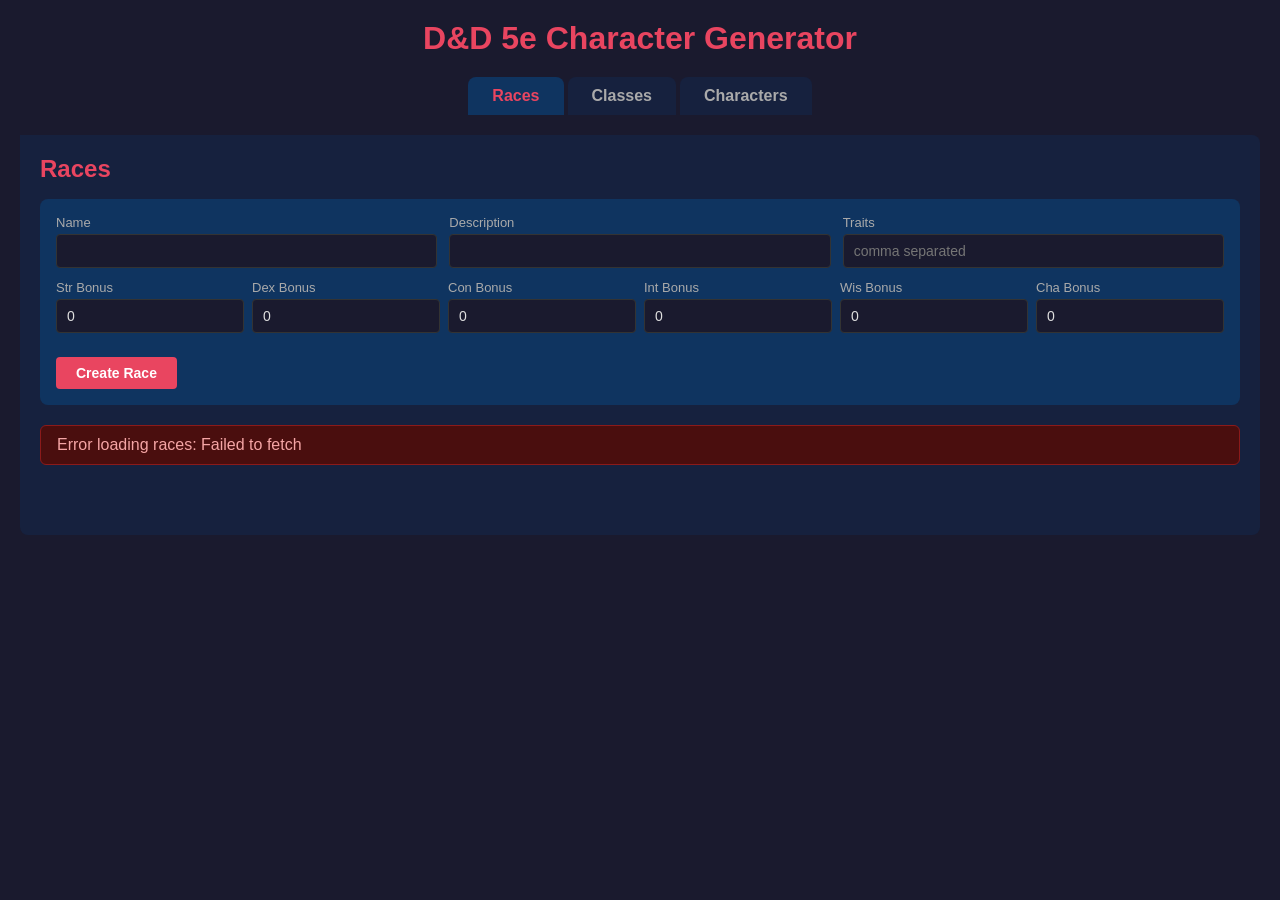
<file: character-service/target/classes/static/index.html>
<!DOCTYPE html>
<html lang="en">
<head>
<meta charset="UTF-8">
<meta name="viewport" content="width=device-width, initial-scale=1.0">
<title>D&D Character Generator</title>
<style>
* { box-sizing: border-box; margin: 0; padding: 0; }
body { font-family: 'Segoe UI', sans-serif; background: #1a1a2e; color: #e0e0e0; padding: 20px; }
h1 { text-align: center; color: #e94560; margin-bottom: 20px; }
.tabs { display: flex; gap: 4px; margin-bottom: 20px; justify-content: center; }
.tab { padding: 10px 24px; background: #16213e; border: none; color: #aaa; cursor: pointer; border-radius: 8px 8px 0 0; font-size: 16px; }
.tab.active { background: #0f3460; color: #e94560; font-weight: bold; }
.tab:hover { background: #1a3a6a; }
.tab-content { display: none; background: #16213e; padding: 20px; border-radius: 0 8px 8px 8px; min-height: 400px; }
.tab-content.active { display: block; }
h2 { color: #e94560; margin-bottom: 16px; }
h3 { color: #0f3460; margin: 12px 0 8px; }
form { background: #0f3460; padding: 16px; border-radius: 8px; margin-bottom: 20px; }
.form-row { display: flex; gap: 12px; flex-wrap: wrap; align-items: end; }
.form-group { flex: 1; min-width: 150px; }
label { display: block; font-size: 13px; color: #aaa; margin-bottom: 4px; }
input, select, textarea { width: 100%; padding: 8px 10px; background: #1a1a2e; border: 1px solid #333; color: #e0e0e0; border-radius: 4px; font-size: 14px; }
textarea { resize: vertical; }
button { padding: 8px 20px; background: #e94560; color: #fff; border: none; border-radius: 4px; cursor: pointer; font-size: 14px; font-weight: 600; }
button:hover { background: #d63851; }
button.secondary { background: #0f3460; }
button.secondary:hover { background: #1a4a8a; }
table { width: 100%; border-collapse: collapse; margin-top: 12px; }
th, td { padding: 10px 12px; text-align: left; border-bottom: 1px solid #333; font-size: 14px; }
th { background: #0f3460; color: #e94560; }
tr:hover { background: #1a3a6a; }
.abilities-grid { display: grid; grid-template-columns: repeat(6, 1fr); gap: 8px; margin: 12px 0; }
.ability-card { background: #0f3460; padding: 12px; border-radius: 6px; text-align: center; }
.ability-card .label { font-size: 12px; color: #aaa; text-transform: uppercase; }
.ability-card .value { font-size: 28px; font-weight: bold; color: #e94560; }
.ability-card .mod { font-size: 14px; color: #4ecca3; }
.status { padding: 10px 16px; border-radius: 6px; margin: 10px 0; display: none; }
.status.success { display: block; background: #1b4332; border: 1px solid #2d6a4f; color: #95d5b2; }
.status.error { display: block; background: #4a0e0e; border: 1px solid #8b1a1a; color: #f5a5a5; }
.loading { text-align: center; padding: 20px; color: #aaa; }
.empty { text-align: center; padding: 30px; color: #555; }
</style>
</head>
<body>
<h1>D&D 5e Character Generator</h1>

<div class="tabs">
  <button class="tab active" onclick="switchTab('races')">Races</button>
  <button class="tab" onclick="switchTab('classes')">Classes</button>
  <button class="tab" onclick="switchTab('characters')">Characters</button>
</div>

<div id="tab-races" class="tab-content active">
  <h2>Races</h2>
  <form id="raceForm" onsubmit="createRace(event)">
    <div class="form-row">
      <div class="form-group">
        <label>Name</label>
        <input name="name" required>
      </div>
      <div class="form-group">
        <label>Description</label>
        <input name="description" required>
      </div>
      <div class="form-group">
        <label>Traits</label>
        <input name="traits" placeholder="comma separated">
      </div>
    </div>
    <div class="abilities-grid" style="margin-top:12px">
      <div class="form-group"><label>Str Bonus</label><input name="strengthBonus" type="number" value="0"></div>
      <div class="form-group"><label>Dex Bonus</label><input name="dexterityBonus" type="number" value="0"></div>
      <div class="form-group"><label>Con Bonus</label><input name="constitutionBonus" type="number" value="0"></div>
      <div class="form-group"><label>Int Bonus</label><input name="intelligenceBonus" type="number" value="0"></div>
      <div class="form-group"><label>Wis Bonus</label><input name="wisdomBonus" type="number" value="0"></div>
      <div class="form-group"><label>Cha Bonus</label><input name="charismaBonus" type="number" value="0"></div>
    </div>
    <button type="submit" style="margin-top:12px">Create Race</button>
  </form>
  <div id="raceStatus" class="status"></div>
  <div id="raceList"></div>
</div>

<div id="tab-classes" class="tab-content">
  <h2>Classes</h2>
  <form id="classForm" onsubmit="createClass(event)">
    <div class="form-row">
      <div class="form-group">
        <label>Name</label>
        <input name="name" required>
      </div>
      <div class="form-group">
        <label>Description</label>
        <input name="description" required>
      </div>
      <div class="form-group">
        <label>Hit Die (d8, d10, etc)</label>
        <input name="hitDie" type="number" value="8" required>
      </div>
      <div class="form-group">
        <label>Primary Ability</label>
        <input name="primaryAbility" placeholder="Strength" required>
      </div>
      <div class="form-group">
        <label>Saving Throws</label>
        <input name="savingThrows" placeholder="Str, Con">
      </div>
    </div>
    <button type="submit" style="margin-top:12px">Create Class</button>
  </form>
  <div id="classStatus" class="status"></div>
  <div id="classList"></div>
</div>

<div id="tab-characters" class="tab-content">
  <h2>Create Character</h2>
  <form id="characterForm" onsubmit="createCharacter(event)">
    <div class="form-row">
      <div class="form-group">
        <label>Name</label>
        <input name="name" required>
      </div>
      <div class="form-group">
        <label>Race</label>
        <select name="race" required><option value="">Select race...</option></select>
      </div>
      <div class="form-group">
        <label>Class</label>
        <select name="className" required><option value="">Select class...</option></select>
      </div>
      <div class="form-group">
        <label>Method</label>
        <select name="method">
          <option value="standard">Standard Array</option>
          <option value="rolled">Rolled (4d6 drop lowest)</option>
        </select>
      </div>
      <div class="form-group" style="display:flex;align-items:end">
        <button type="submit">Generate!</button>
      </div>
    </div>
  </form>
  <div id="characterStatus" class="status"></div>
  <div id="lastCharacter"></div>
  <div id="characterList" style="margin-top:24px">
    <h2>Characters</h2>
    <div id="charactersTable"></div>
  </div>
</div>

<script>
const RACE_SERVICE = 'http://localhost:8082';
const CLASS_SERVICE = 'http://localhost:8083';
const CHAR_SERVICE = 'http://localhost:8081';

function switchTab(name) {
  document.querySelectorAll('.tab').forEach(t => t.classList.remove('active'));
  document.querySelectorAll('.tab-content').forEach(t => t.classList.remove('active'));
  document.querySelector(`.tab[onclick*="${name}"]`).classList.add('active');
  document.getElementById(`tab-${name}`).classList.add('active');
}

async function api(url, options = {}) {
  const res = await fetch(url, { headers: { 'Content-Type': 'application/json' }, ...options });
  if (!res.ok) {
    const text = await res.text();
    throw new Error(text || `HTTP ${res.status}`);
  }
  return res.json();
}

// ======= RACES =======
async function loadRaces() {
  const el = document.getElementById('raceList');
  el.innerHTML = '<div class="loading">Loading races...</div>';
  try {
    const races = await api(`${RACE_SERVICE}/api/races`);
    if (!races.length) { el.innerHTML = '<div class="empty">No races created yet</div>'; return; }
    let html = '<table><thead><tr><th>ID</th><th>Name</th><th>Str</th><th>Dex</th><th>Con</th><th>Int</th><th>Wis</th><th>Cha</th><th>Traits</th></tr></thead><tbody>';
    races.forEach(r => {
      html += `<tr><td>${r.id}</td><td>${r.name}</td><td>${r.strengthBonus}</td><td>${r.dexterityBonus}</td><td>${r.constitutionBonus}</td><td>${r.intelligenceBonus}</td><td>${r.wisdomBonus}</td><td>${r.charismaBonus}</td><td>${r.traits || ''}</td></tr>`;
    });
    html += '</tbody></table>';
    el.innerHTML = html;
  } catch (e) {
    el.innerHTML = `<div class="status error">Error loading races: ${e.message}</div>`;
  }
}

async function createRace(e) {
  e.preventDefault();
  const fd = new FormData(e.target);
  const data = Object.fromEntries(fd.entries());
  data.strengthBonus = parseInt(data.strengthBonus) || 0;
  data.dexterityBonus = parseInt(data.dexterityBonus) || 0;
  data.constitutionBonus = parseInt(data.constitutionBonus) || 0;
  data.intelligenceBonus = parseInt(data.intelligenceBonus) || 0;
  data.wisdomBonus = parseInt(data.wisdomBonus) || 0;
  data.charismaBonus = parseInt(data.charismaBonus) || 0;
  const status = document.getElementById('raceStatus');
  try {
    await api(`${RACE_SERVICE}/api/races`, { method: 'POST', body: JSON.stringify(data) });
    status.className = 'status success';
    status.textContent = 'Race created!';
    e.target.reset();
    loadRaces();
    loadRaceDropdown();
  } catch (e) {
    status.className = 'status error';
    status.textContent = 'Error: ' + e.message;
  }
}

async function loadRaceDropdown() {
  try {
    const races = await api(`${RACE_SERVICE}/api/races`);
    const sel = document.querySelector('select[name="race"]');
    sel.innerHTML = '<option value="">Select race...</option>' + races.map(r => `<option value="${r.name}">${r.name}</option>`).join('');
  } catch (e) { /* ignore */ }
}

// ======= CLASSES =======
async function loadClasses() {
  const el = document.getElementById('classList');
  el.innerHTML = '<div class="loading">Loading classes...</div>';
  try {
    const classes = await api(`${CLASS_SERVICE}/api/classes`);
    if (!classes.length) { el.innerHTML = '<div class="empty">No classes created yet</div>'; return; }
    let html = '<table><thead><tr><th>ID</th><th>Name</th><th>Hit Die</th><th>Primary Ability</th><th>Saving Throws</th></tr></thead><tbody>';
    classes.forEach(c => {
      html += `<tr><td>${c.id}</td><td>${c.name}</td><td>d${c.hitDie}</td><td>${c.primaryAbility}</td><td>${c.savingThrows || ''}</td></tr>`;
    });
    html += '</tbody></table>';
    el.innerHTML = html;
  } catch (e) {
    el.innerHTML = `<div class="status error">Error loading classes: ${e.message}</div>`;
  }
}

async function createClass(e) {
  e.preventDefault();
  const fd = new FormData(e.target);
  const data = Object.fromEntries(fd.entries());
  data.hitDie = parseInt(data.hitDie) || 8;
  const status = document.getElementById('classStatus');
  try {
    await api(`${CLASS_SERVICE}/api/classes`, { method: 'POST', body: JSON.stringify(data) });
    status.className = 'status success';
    status.textContent = 'Class created!';
    e.target.reset();
    loadClasses();
    loadClassDropdown();
  } catch (e) {
    status.className = 'status error';
    status.textContent = 'Error: ' + e.message;
  }
}

async function loadClassDropdown() {
  try {
    const classes = await api(`${CLASS_SERVICE}/api/classes`);
    const sel = document.querySelector('select[name="className"]');
    sel.innerHTML = '<option value="">Select class...</option>' + classes.map(c => `<option value="${c.name}">${c.name}</option>`).join('');
  } catch (e) { /* ignore */ }
}

// ======= CHARACTERS =======
async function createCharacter(e) {
  e.preventDefault();
  const fd = new FormData(e.target);
  const data = Object.fromEntries(fd.entries());
  const status = document.getElementById('characterStatus');
  status.className = 'status';
  try {
    const char = await api(`${CHAR_SERVICE}/api/characters`, { method: 'POST', body: JSON.stringify(data) });
    status.className = 'status success';
    status.textContent = 'Character created!';
    showCharacter(char);
    loadCharacters();
  } catch (e) {
    status.className = 'status error';
    status.textContent = 'Error: ' + e.message;
  }
}

function showCharacter(c) {
  const abils = ['Strength', 'Dexterity', 'Constitution', 'Intelligence', 'Wisdom', 'Charisma'];
  const vals = [c.strength, c.dexterity, c.constitution, c.intelligence, c.wisdom, c.charisma];
  let cards = '<div class="abilities-grid">';
  abils.forEach((a, i) => {
    const mod = Math.floor((vals[i] - 10) / 2);
    const modStr = mod >= 0 ? `+${mod}` : `${mod}`;
    cards += `<div class="ability-card"><div class="label">${a}</div><div class="value">${vals[i]}</div><div class="mod">${modStr}</div></div>`;
  });
  cards += '</div>';

  document.getElementById('lastCharacter').innerHTML = `
    <h3>${c.name} (${c.raceName} ${c.className})</h3>
    <p>Level ${c.level} | Background: ${c.background || 'N/A'}</p>
    ${cards}
  `;
}

async function loadCharacters() {
  const el = document.getElementById('charactersTable');
  el.innerHTML = '<div class="loading">Loading characters...</div>';
  try {
    const chars = await api(`${CHAR_SERVICE}/api/characters`);
    if (!chars.length) { el.innerHTML = '<div class="empty">No characters created yet</div>'; return; }
    let html = '<table><thead><tr><th>ID</th><th>Name</th><th>Race</th><th>Class</th><th>Level</th><th>Str</th><th>Dex</th><th>Con</th><th>Int</th><th>Wis</th><th>Cha</th></tr></thead><tbody>';
    chars.forEach(c => {
      html += `<tr><td>${c.id}</td><td>${c.name}</td><td>${c.raceName}</td><td>${c.className}</td><td>${c.level}</td><td>${c.strength}</td><td>${c.dexterity}</td><td>${c.constitution}</td><td>${c.intelligence}</td><td>${c.wisdom}</td><td>${c.charisma}</td></tr>`;
    });
    html += '</tbody></table>';
    el.innerHTML = html;
  } catch (e) {
    el.innerHTML = `<div class="status error">Error loading characters: ${e.message}</div>`;
  }
}

// ======= INIT =======
loadRaces();
loadClasses();
loadCharacters();
loadRaceDropdown();
loadClassDropdown();
</script>
</body>
</html>
</file>
